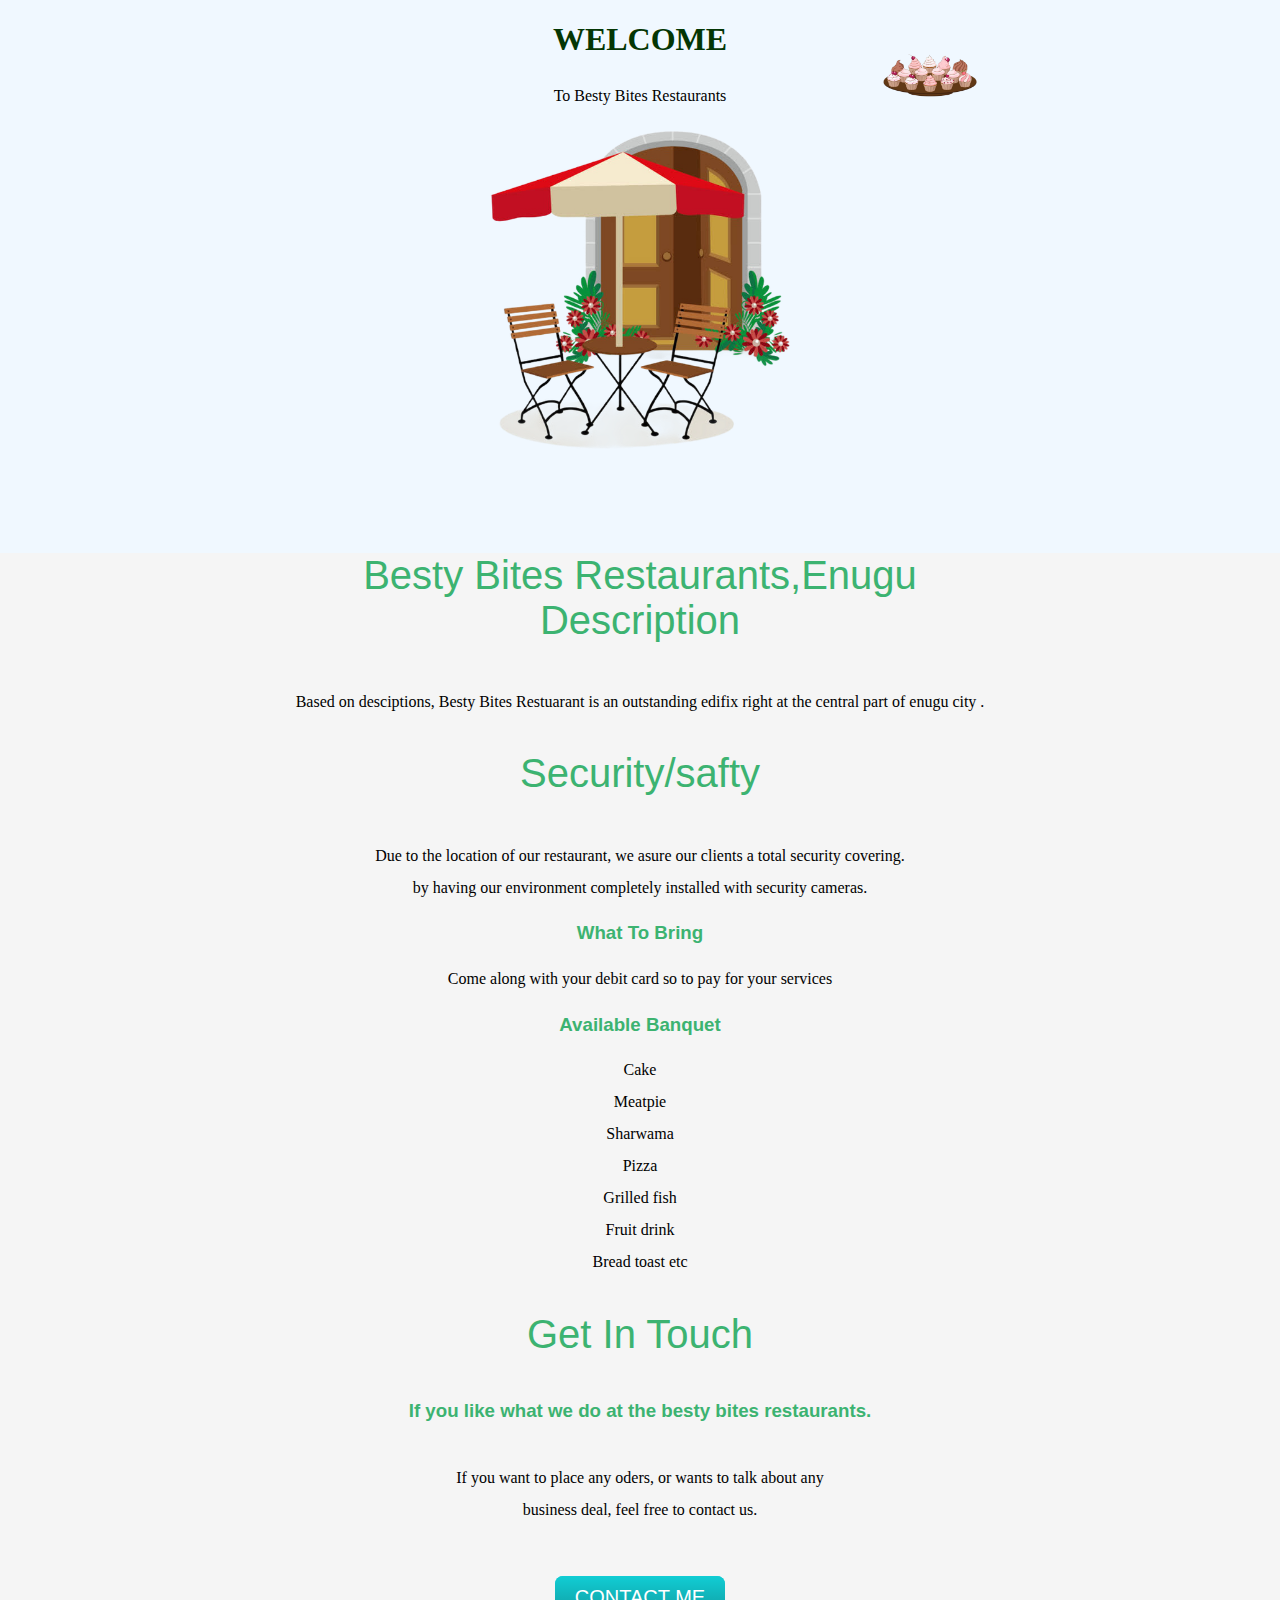
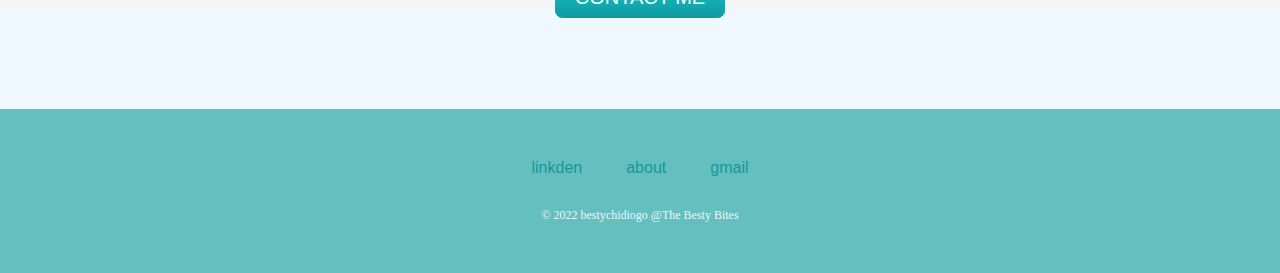
<file: index.html>
<!DOCTYPE html>
<html lang="en">
<head>
    <meta charset="UTF-8">
    <title>BESTY BITES RESTAURANTS</title>
    <link rel="stylesheet" href="CSS/styles.css">
</head>
<body>
   
   <div class="top-container">
    <img class="cupcake-up" src="images/images (15)_prev_ui.png" alt="cupcakes">
<h1 id="heading">WELCOME</h1>
<P> To Besty Bites Restaurants</P>
<img class="cafe" src="images/images (11)_prev_ui.png" alt="">

</div> 
<div class="middle-container">
<h2>Besty Bites Restaurants,Enugu<br>Description</h2>
<p>Based on desciptions, Besty Bites Restuarant is an outstanding edifix right at the central part of enugu city .</p>
<h2>Security/safty</h2>
<p>Due to the location of our restaurant, we asure our clients a total security covering.<br>by having our environment completely installed with security cameras.</p>
<h3>What To Bring</h3>
<p>Come along with your debit card so to pay for your services</p>

<h3>Available Banquet</h3>
<p>
    Cake<br>Meatpie<br>Sharwama<br>Pizza<br>Grilled fish<br>Fruit drink<br>Bread toast etc
</p>
<h2>Get In Touch</h2>
<h3>If you like what we do at the besty bites restaurants.</h3>
<p class="cat">If you want to place any oders, or wants to talk about any business deal, feel free to contact us.</p>
<a class="btn" href="contactme.html">CONTACT ME</a>
</div>

<div class="down-container">
    <a class="footer-link" href="contact">linkden</a>
    <a  class="footer-link" href="about.html">about</a>
    <a class="footer-link" href="carabesty@gmail.com">gmail</a>
<p class="Copyright">© 2022 bestychidiogo @The Besty Bites</p>
</div>

</body>
</html>
</file>
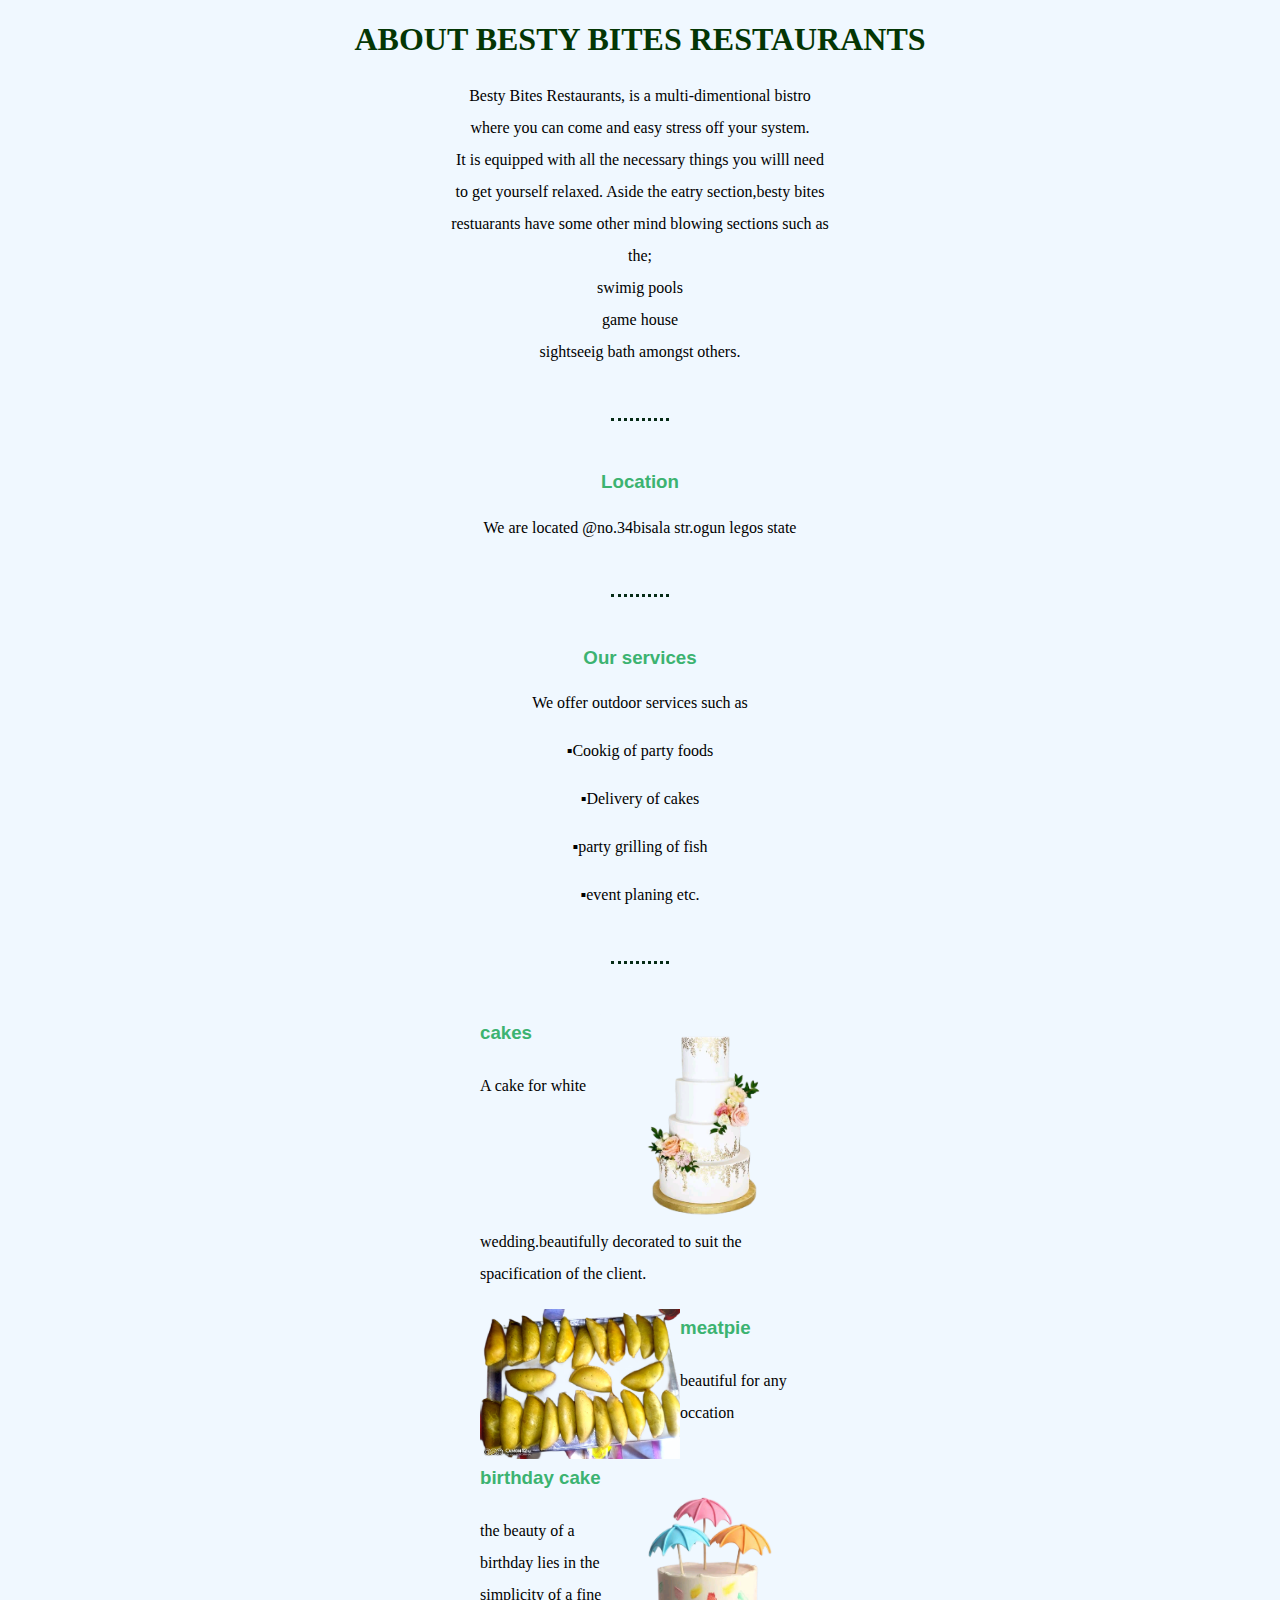
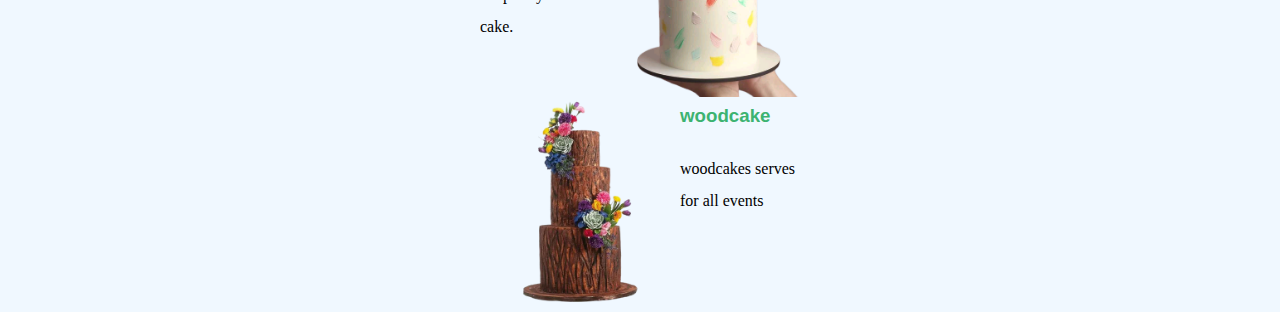
<file: about.html>
<!DOCTYPE html>
<html lang="en">
<head>
    <meta charset="UTF-8">
    <title>About B Bites</title>
    <link rel="stylesheet" href="CSS/styles.css">
</head>
<body>
    <h1 id="heading">ABOUT BESTY BITES RESTAURANTS</h1>
<p class="intro">Besty Bites Restaurants, is a multi-dimentional bistro where you can come and easy stress off your system.<br> It is equipped with all the necessary things you willl need to get yourself relaxed. Aside the eatry section,besty bites restuarants have some other mind blowing sections such as the;<br>swimig pools<br>game house<br>sightseeig bath amongst others.</p>
<hr>
<h3>Location</h3>
<p>We are located @no.34bisala str.ogun legos state</p>
<hr>
<h3>Our services</h3>
<p>We offer outdoor services such as </p>
<p>▪Cookig of party foods</p>
<p>▪Delivery of cakes</p>
<p>▪party grilling of fish</p>
<p>▪event planing etc.</p>
<hr>
<div class="skill-row">
    <div class="skill-row">
        <img class="wed" src="images/FB_IMG_16409713658384652_prev_ui.png" alt="" srcset="">
        <h3>cakes</h3>
        <p class="c2">A  cake for white wedding.beautifully decorated to suit the spacification of the client.</p>
    </div>
    <div class="skill-row">
        <img class="meatpie" src="images/IMG_20220122_142104_296_1642858053957_prev_ui.png" alt=""> 
<h3>meatpie</h3>
<p>beautiful for any occation</p>
    </div>
    
<div class="skill-row">
    <img class="birthday" src="images/FB_IMG_16456436286465568_prev_ui.png" alt="">
    <h3>birthday cake</h3>
    <p>the beauty of a birthday lies in the simplicity of a fine cake.</p>
</div>
<div class="skill-row">
    <img class="wood" src="images/FB_IMG_16455178028654938_prev_ui.png" alt=""> 
    <h3>woodcake</h3>
    <p>woodcakes  serves for all events</p>
</div>


</div>
</body>
</html>
</file>
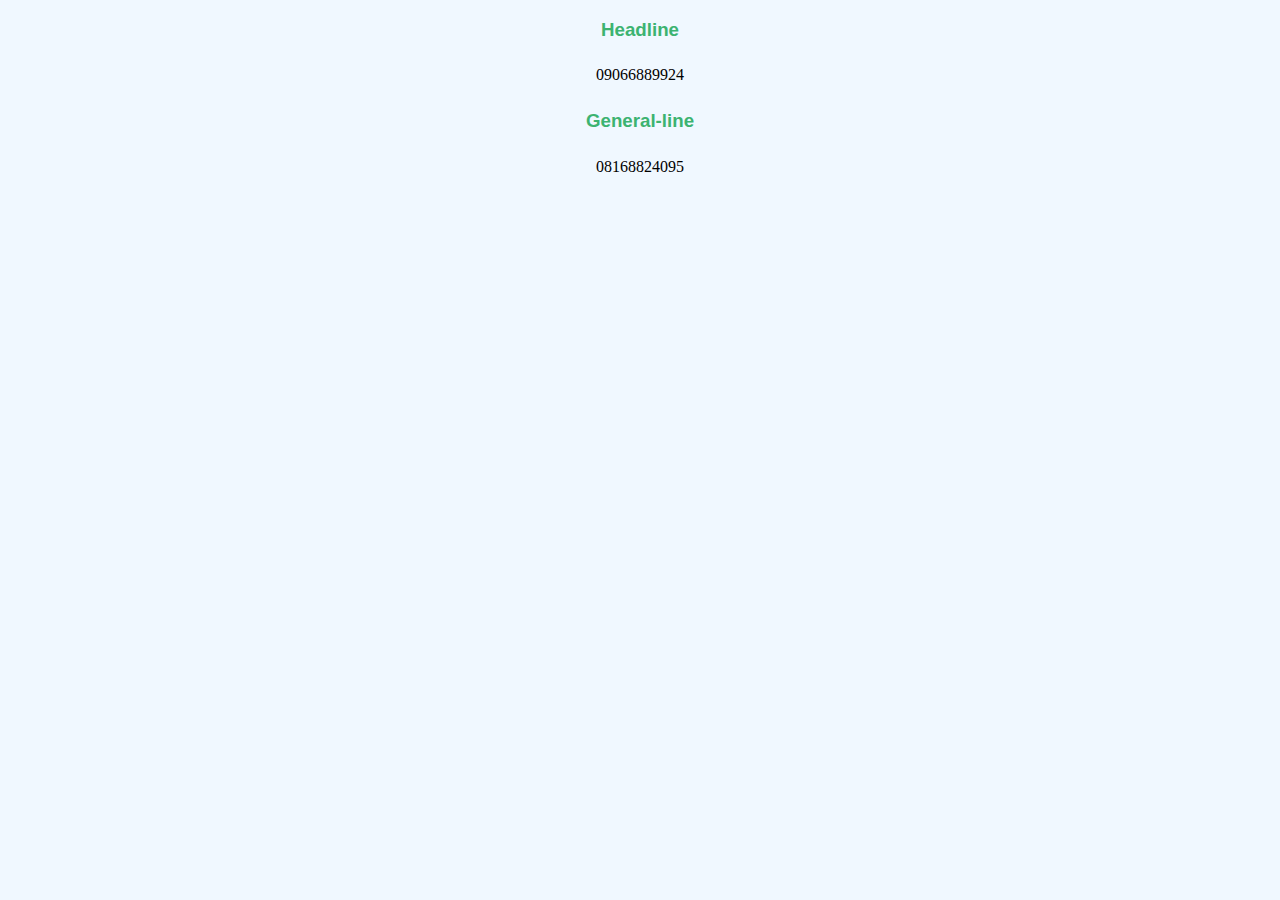
<file: contactme.html>
<!DOCTYPE html>
<html lang="en">
<head>
    <meta charset="UTF-8">
    
    <title>contact menu</title>
    <link rel="stylesheet" href="CSS/styles.css"> 
</head>
<body>
  <h3>Headline</h3>  
  <p>09066889924</p>
  <h3>General-line</h3>
  <P>08168824095</P>
</body>
</html>
</file>
<file: CSS/styles.css>
body{
    background-color: aliceblue;
    margin: 0;
    text-align: center;
    
}
p{
    line-height: 2rem;
}
}
h1{
    color: mediumseagreen;
    font-size: 20%;
    font-weight: normal;
    font-family: cursive;
}
hr{
    border: dotted;
    color:rgb(6, 43, 22);
    border-bottom: none;
    width: 4%;
    margin: 50px auto;
}
h2{
    color: mediumseagreen;
    font-family: Verdana, Geneva, Tahoma, sans-serif;
    font-size: 2.5rem;
    font-weight: normal;
    padding-bottom: 10px;
}
h3{
    color: mediumseagreen;
    font-family: Verdana, Geneva, Tahoma, sans-serif;
    
    
}

.Copyright{
    color:#EAF6F6 ;
    font-size: 0.75rem;
    padding: 10px 0px;
}
a{
color: #11999e;
font-family:sans-serif; 
margin: 10px 20px;
text-decoration: none;

}

a:hover{
    color: gold;
}
.intro{
    width: 30%;
    margin: auto;
}

}
.top-container{
   background-color:aquamarine;
   padding-top:20px;
}
.middle-container{
    background-color: whitesmoke;
    margin: 100px 0;
}
.cafe{
    width: 300px;
}

.cupcake-up{
    position: absolute;
    width: 100px;
    right: 300px;
    top: 50px;
}
.skill-row{
    width:50% ;
    margin: auto;
    text-align: left;
    line-height: 2;
}
.birthday{
    width: 190px;
    float: right;
    margin-right: 30;
}
.meatpie{
    width: 200px;
    float: left;
    margin-left: 30;
}
.wed{
    width: 200px;
    float: right;
    margin-right: 30;
}
a:footer-link{
    text-align: center;
    margin: auto;
}
.wood{
    width: 200px;
    float: left;
    margin-left: 30 ;
}
.cat{
    width: 30%;
    margin: 40px auto 60px;
}

#heading{
    color: rgb(4, 54, 4);
    font-family:cursive ;
}
.down-container{
    background-color: #66bfbf;
    padding: 50px 0px 20px;
}
.btn {
    background: #11cdd4;
    background-image: -webkit-linear-gradient(top, #11cdd4, #11999e);
    background-image: -moz-linear-gradient(top, #11cdd4, #11999e);
    background-image: -ms-linear-gradient(top, #11cdd4, #11999e);
    background-image: -o-linear-gradient(top, #11cdd4, #11999e);
    background-image: linear-gradient(to bottom, #11cdd4, #11999e);
    -webkit-border-radius: 8;
    -moz-border-radius: 8;
    border-radius: 8px;
    font-family: Arial;
    color: #ffffff;
    font-size: 20px;
    padding: 10px 20px 10px 20px;
    text-decoration: none;
  }
  
  .btn:hover {
    background: #30e3cb;
    background-image: -webkit-linear-gradient(top, #30e3cb, #2bc4ad);
    background-image: -moz-linear-gradient(top, #30e3cb, #2bc4ad);
    background-image: -ms-linear-gradient(top, #30e3cb, #2bc4ad);
    background-image: -o-linear-gradient(top, #30e3cb, #2bc4ad);
    background-image: linear-gradient(to bottom, #30e3cb, #2bc4ad);
    text-decoration: none;
  }
</file>
